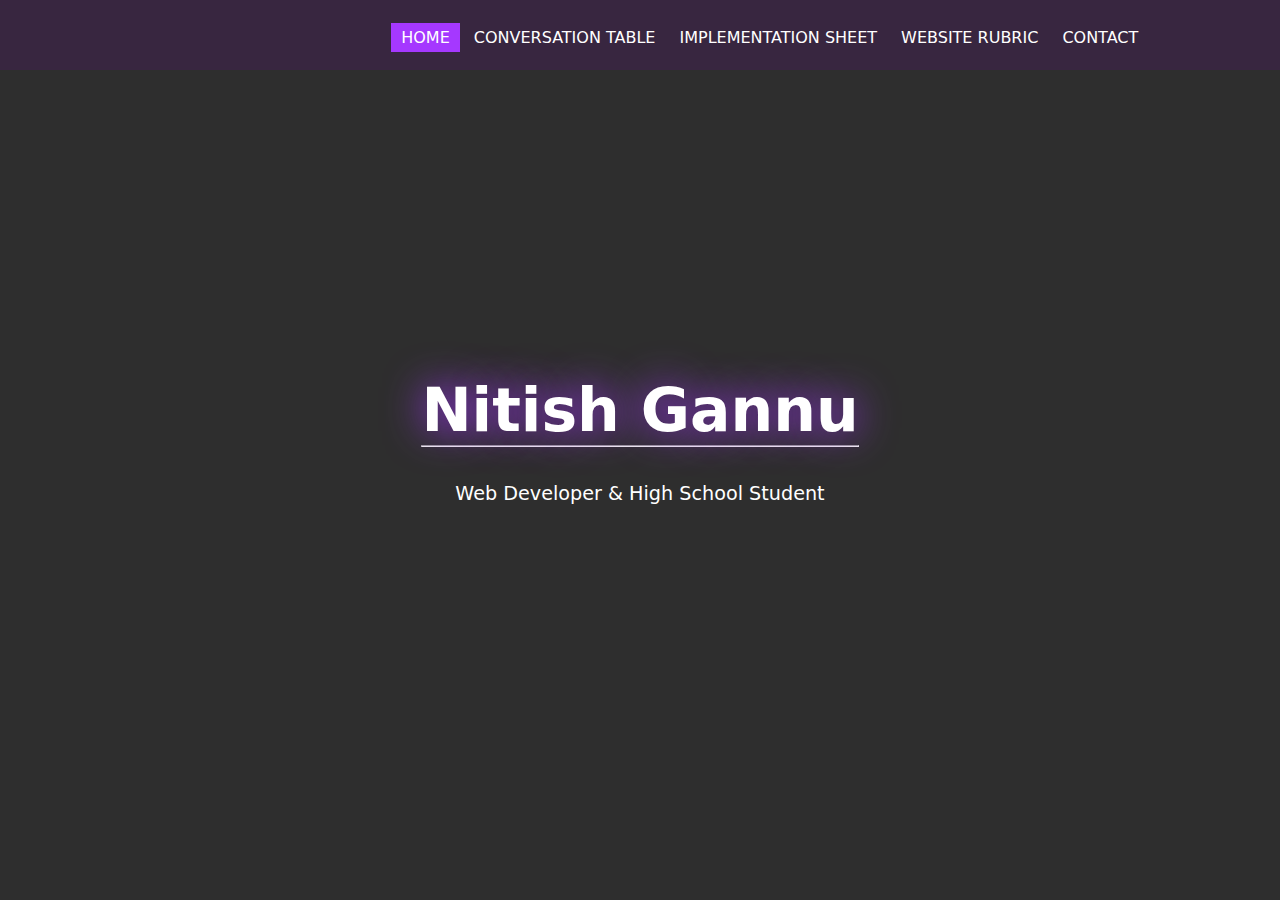
<file: index.html>
<!DOCTYPE html>
<html>

<head>
  <meta charset="utf-8">
  <meta name="viewport" content="width=device-width">
  <title>www.Nitish_Gannu_Spring23_WebDev2_Prof.Monaghan.com</title>
  <script async src="https://pagead2.googlesyndication.com/pagead/js/adsbygoogle.js?client=ca-pub-3340825671684972"
    crossorigin="anonymous"></script>

  <link href="style.css" rel="stylesheet" type="text/css" />
  <link rel="stylesheet" href="https://use.fontawesome.com/releases/v5.13.0/css/all.css">
  <link rel="icon" <body>

  <div class="container">
    <header>
      <a class="logo" href="#home">

      </a>
      <nav>
        <ul class="nav-bar">
          <div class="bg"></div>
          <li><a class="nav-link active" href="index.html">Home</a></li>
          <li><a class="nav-link" href="conversationtable.html">Conversation Table</a></li>
          <li><a class="nav-link" href="https://forms.gle/fvSSvxBx7Wq3pY5u5">Implementation Sheet</a></li>
          <li><a class="nav-link" href="websiterubric.html">Website Rubric</a></li>
          <li><a class="nav-link" href="#contact">Contact</a></li>
        </ul>

        <div class="hamburger">
          <div class="line1"></div>
          <div class="line2"></div>
          <div class="line3"></div>
        </div>
      </nav>
    </header>
    <main>
      <div id="home">
        <div class="filter"></div>
        <section class="intro">
          <h3>
            <center>Nitish Gannu</center>
            <hr>
          </h3>
          <p> Web Developer & High School Student
          <p>
            </body>

</html>
</file>
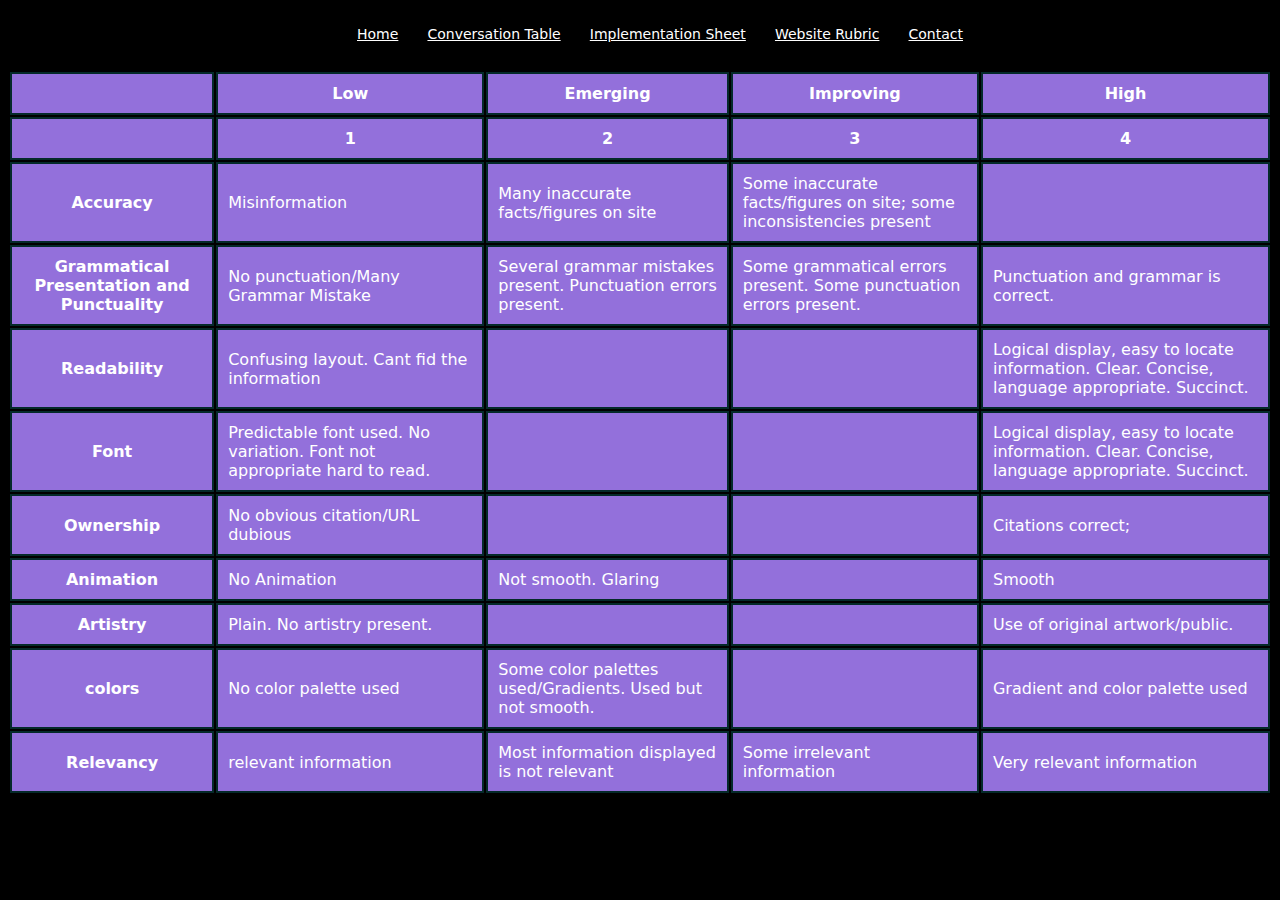
<file: websiterubric.html>
<!DOCTYPE html>
<html lang="en">

<head>
  <meta charset="UTF-8">
  <meta http-equiv="X-UA-Compatible" content="IE=edge">
  <meta name="viewport" content="width=device-width, initial-scale=1.0">

  <style>
    body {
      background-color: black;
      font-family: system-ui;

    }

    nav {
      display: -webkit-flex;
      display: flex;
      padding: 2% 6%;
      -webkit-justify-content: space-between;
      justify-content: space-between;
      align-items: center;
    }

    .nav-links {
      flex: 1;
      text-align: center;
    }

    .nav-links ul li {
      list-style: none;
      display: inline-block;
      padding: 8px 12px;
      position: relative;
    }

    .nav-links ul li a {
      color: white;
      font-size: 14px;
      font-weight: 400;
    }

    .nav-links ul li::after {
      content: '';
      width: 0%;
      height: 3px;
      background: lightgray;
      -webkit-display: block;
      display: block;
      margin: auto;
      transition: 0.5s;
    }

    .nav-links ul li:hover::after {
      width: 100%;
    }

    .table-row th,
    .table-row td {
      background-color: mediumpurple;
      border: 2px solid rgb(5, 42, 42);
      color: white;
      padding: 10px;
    }

    .table-text {
      font-family: system-ui;
      width: 100%;
      margin-top: 0 auto;
    }
  </style>
  <title>www.Nitish_Gannu_Spring23_WebDev2_Prof.Monaghan.com</title>
</head>

<body>
  <header>
    <div class="nav-links" id="navLinks">
      <ul>
        <li><a class="nav-link active" href="index.html">Home</a></li>
        <li><a class="nav-link" href="conversationtable.html">Conversation Table</a></li>
        <li><a class="nav-link" href="https://forms.gle/fvSSvxBx7Wq3pY5u5">Implementation
            Sheet</a></li>
        <li><a class="nav-link" href="websiterubric.html">Website Rubric</a></li>
        <li><a class="nav-link" href="#contact">Contact</a></li>
      </ul>
    </div>
  </header>
  <main>
    <div class="rubric-table">
      <div class="table-text">
        <div>
          <table class="rubric-table">
            <tr class="table-row">
              <th></th>
              <th>Low</th>
              <th>Emerging</th>
              <th>Improving</th>
              <th>High</th>
            </tr>
            <tr class="table-row">
              <th></th>
              <th>1</th>
              <th>2</th>
              <th>3</th>
              <th>4</th>
            </tr>
            <tr class="table-row">
              <th>Accuracy </th>
              <td>Misinformation </td>
              <td>Many inaccurate facts/figures on site </td>
              <td>Some inaccurate facts/figures on site; some inconsistencies present </td>
              <td></td>
            </tr>
            <tr class="table-row">
              <th>Grammatical Presentation and Punctuality </th>
              <td>No punctuation/Many Grammar Mistake </td>
              <td>Several grammar mistakes present. Punctuation errors present. </td>
              <td>Some grammatical errors present. Some punctuation errors present. </td>
              <td>Punctuation and grammar is correct. </td>
            </tr>
            <tr class="table-row">
              <th>Readability </th>
              <td>Confusing layout. Cant fid the information </td>
              <td></td>
              <td></td>
              <td>Logical display, easy to locate information. Clear. Concise, language appropriate. Succinct. </td>
            </tr>
            <tr class="table-row">
              <th>Font</th>
              <td>Predictable font used. No variation. Font not appropriate hard to read. </td>
              <td></td>
              <td></td>
              <td>Logical display, easy to locate information. Clear. Concise, language appropriate. Succinct. </td>
            </tr>
            <tr class="table-row">
              <th>Ownership</th>
              <td>No obvious citation/URL dubious </td>
              <td></td>
              <td></td>
              <td>Citations correct; </td>
            </tr>
            <tr class="table-row">
              <th>Animation</th>
              <td>No Animation</td>
              <td>Not smooth. Glaring </td>
              <td></td>
              <td>Smooth </td>
            </tr>
            <tr class="table-row">
              <th>Artistry </th>
              <td>Plain. No artistry present. </td>
              <td></td>
              <td></td>
              <td>Use of original artwork/public. </td>
            </tr>
            <tr class="table-row">
              <th>colors</th>
              <td>No color palette used </td>
              <td>Some color palettes used/Gradients. Used but not smooth. </td>
              <td></td>
              <td>Gradient and color palette used </td>
            </tr>

            <tr class="table-row">
              <th>Relevancy </th>
              <td>relevant information</td>
              <td>Most information displayed is not relevant </td>
              <td>Some irrelevant information </td>
              <td>Very relevant information </td>
            </tr>
          </table>
        </div>
      </div>
    </div>
  </main>
</body>

</html>
</file>
<file: style.css>
@import url('https://fonts.googleapis.com/css2?family=Poppins:wght@300&display=swap');

:root{
	--main-background: #2e2e2e;
	--main-fonts-color: #fff;
	--main-decor-color:#a538ff;
    --main-header-background:#382640;
	--main-font-family: system-ui;
}

*{
	margin: 0;
	padding: 0;
	scroll-behavior: smooth;
}

main{
	padding: 0;
	width: 100%;
	height: 100%;
	background: var(--main-background);
}

header{
	margin: 0 auto;
	width: 100%;
	height: 70px;
	display: flex;
  align-items: center; 
	justify-content: space-around; 
    background: transparent;
	position: fixed;
	top: 0;
	transition: 0.3s;
	z-index: 5;
}
.nav-show{
	opacity: 0;
}

header:hover{
	opacity: 1;
	background: var(--main-header-background);
}

.nav-bar{
	list-style:none;
	position: static;
	display: inline-flex;
  align-items: center;
  justify-content: space-evenly;
}

a.nav-link{
	margin: 2px;
	padding: 5px 10px;
	text-decoration: none;
	color: var(--main-fonts-color);
	font-family: var(--main-font-family);
	cursor: pointer;
	text-transform: uppercase;
}

.active{
	background: var(--main-decor-color);
}

.nav-link:hover {
	color: #ae00ff;
}

#home{ 	
	margin: auto;
	height: 100vh;
	color: var(--main-fonts-color);
	display: flex;
	flex-direction: column;
	align-items: center;
	justify-content: space-evenly;
}

#home .filter{
	background-image: "PortfolioPic.jpg";
	background-size: cover;
	background-position:center;
    position: absolute;
    top: 0px;
	opacity:100%;
}  


.intro  p{
    margin: 20px;
	font-size:1.2rem;
	font-family: var(--main-font-family);
	text-align:center;
}

 h3{
	padding-bottom: 15px;
    letter-spacing: normal;
    font-family: var(--main-font-family);
	font-style: normal;
	font-size: 60px;
	color: var(--main-fonts-color);
	text-shadow: 0px 0px 40px var(--main-decor-color);
}
</file>
